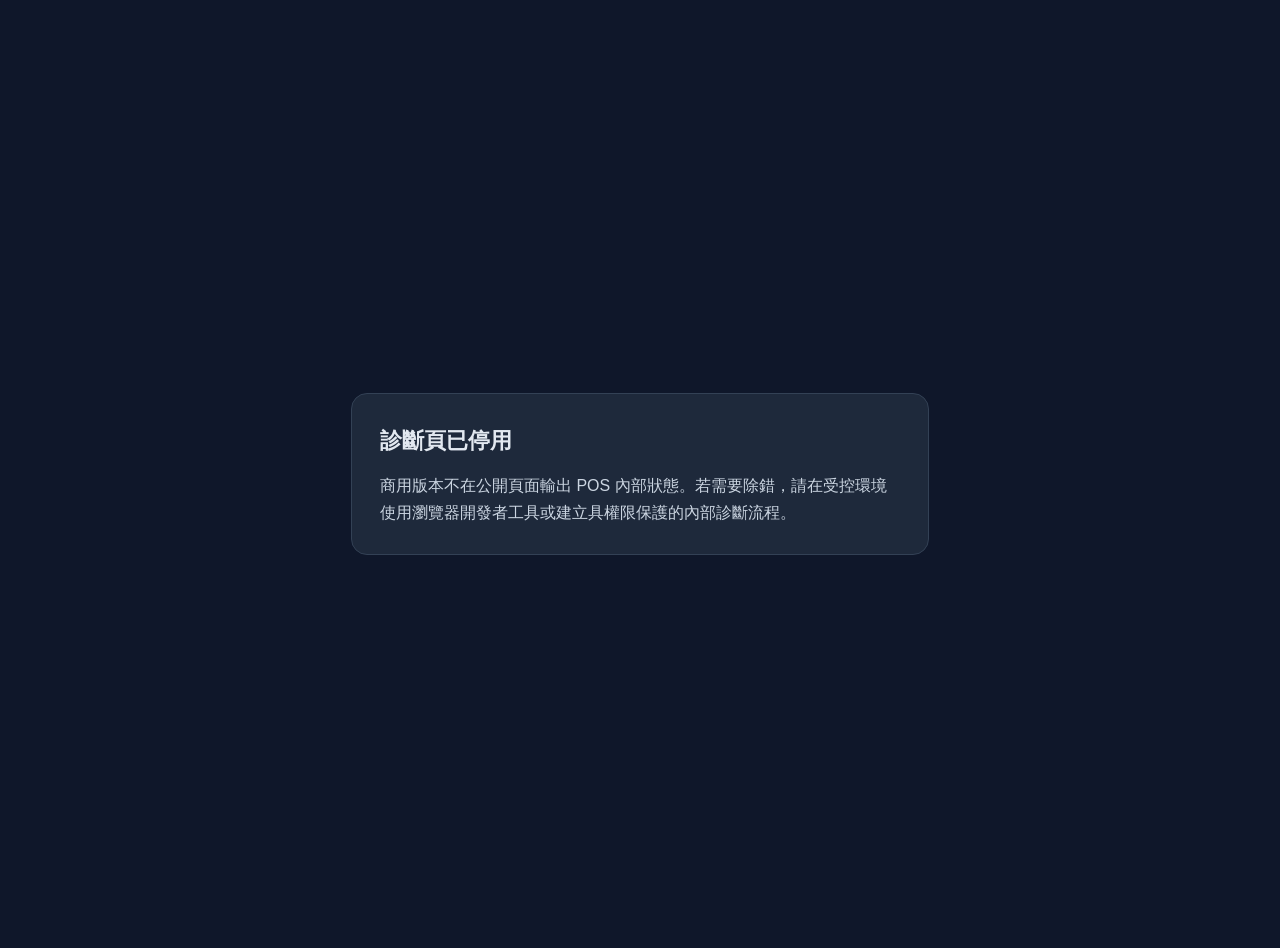
<file: diag.html>
<!doctype html>
<html lang="zh-Hant">
<head>
  <meta charset="UTF-8">
  <meta name="viewport" content="width=device-width, initial-scale=1.0">
  <title>Diagnostics Disabled</title>
</head>
<body style="font-family:-apple-system,BlinkMacSystemFont,'Microsoft JhengHei',sans-serif;background:#0f172a;color:#e2e8f0;display:flex;align-items:center;justify-content:center;min-height:100vh;margin:0;padding:24px">
  <main style="max-width:520px;background:#1e293b;border:1px solid #334155;border-radius:16px;padding:28px;line-height:1.7">
    <h1 style="margin:0 0 12px;font-size:22px">診斷頁已停用</h1>
    <p style="margin:0;color:#cbd5e1">商用版本不在公開頁面輸出 POS 內部狀態。若需要除錯，請在受控環境使用瀏覽器開發者工具或建立具權限保護的內部診斷流程。</p>
  </main>
</body>
</html>
</file>
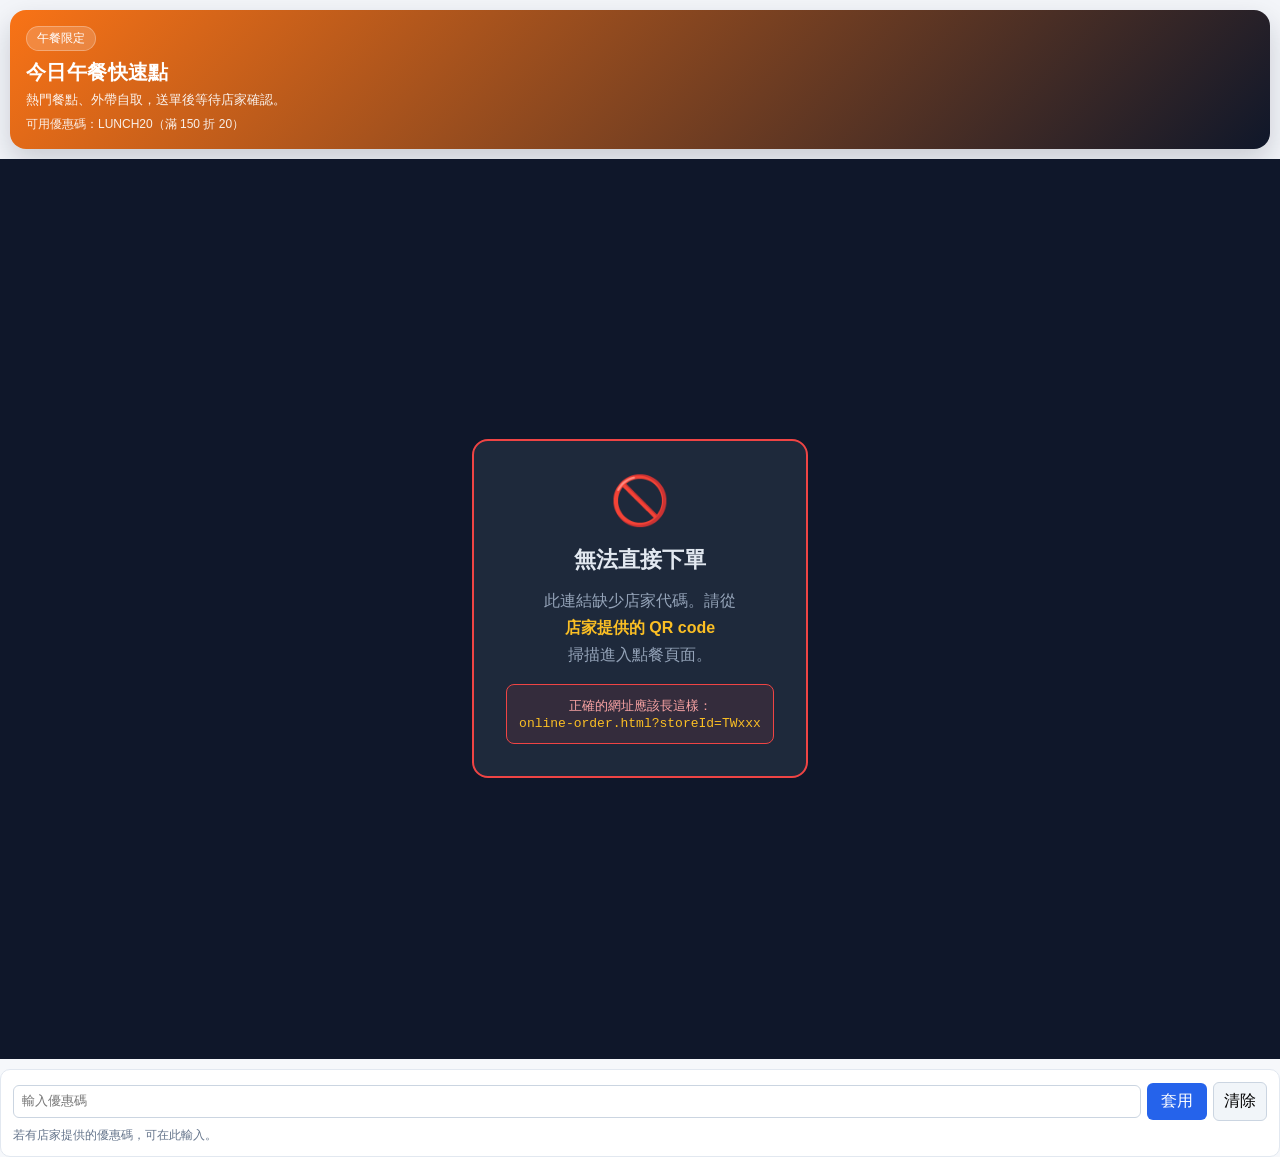
<file: online-order.html>
<!doctype html>
<!-- 中文備註：給外部顧客直接使用的線上點餐頁面。 -->
<html lang="zh-Hant">
<head>
  <meta charset="UTF-8" />
  <meta name="viewport" content="width=device-width, initial-scale=1.0, viewport-fit=cover" />
  <title>線上點餐</title>
  <meta name="theme-color" content="#0f172a" />
  <link rel="stylesheet" href="styles/base.css" />
  <link rel="stylesheet" href="styles/online-order.css" />
</head>
<body>
  <header class="online-hero">
    <div>
      <div class="online-badge">線上點餐</div>
      <h1 id="onlineStoreName">立即點餐</h1>
      <p id="onlineStoreMeta" class="muted">外帶 / 外送皆可</p>
    </div>
    <div style="display:flex;gap:8px;flex-wrap:wrap">
      <button id="openMyOrdersBtn" class="secondary-btn">📋 我的訂單</button>
      <button id="openCartBtn" class="primary-btn online-cart-btn">購物車 <span id="cartQtyBadge">0</span></button>
    </div>
  </header>

  <main class="online-layout">
    <aside class="online-left stack">
      <section class="card stack">
        <label>搜尋商品
          <input id="onlineSearchInput" placeholder="搜尋品項">
        </label>
        <div id="onlineCategoryTabs" class="online-category-tabs"></div>
      </section>
    </aside>

    <section class="online-right">
      <div id="onlineProductGrid" class="online-product-grid"></div>
    </section>
  </main>

    <div id="onlineCartDrawer" class="online-drawer hidden">
    <div class="online-drawer-backdrop"></div>
    <div class="online-drawer-panel">
      <!-- v20260603-v2：只「送出訂單」固定在底，其餘全部可捲動 -->
      <div class="row between wrap" style="flex:0 0 auto">
        <h2>購物車</h2>
        <button id="closeCartBtn" class="ghost-btn">✕</button>
      </div>

      <!-- 可捲動區（餐點 + 顧客資訊 + 金額 + 點數 + 優惠碼），送出鈕不在這裡面 -->
      <div id="onlineDrawerScroll" style="flex:1 1 auto;overflow-y:auto;-webkit-overflow-scrolling:touch">
        <!-- 餐點內容（不動） -->
        <div id="onlineCartList" class="stack"></div>

        <!-- 顧客資訊 -->
        <section class="card stack">
          <h2>顧客資訊</h2>
          <!-- v20260603-v2：訂單類型左右兩欄（左=類型，右=預約時段，選預約才顯示） -->
          <div style="display:flex;gap:8px;">
            <label style="flex:1;">訂單類型
              <select id="onlineOrderType">
                <option value="外帶">外帶</option>
                <option value="內用">內用</option>
                <option value="預約">預約</option>
              </select>
            </label>
            <label style="flex:1;" id="onlineReservationBlock" style="display:none">選擇預約取餐時間
              <select id="onlineReservationSlot" style="width:100%;padding:10px;border:1px solid #cbd5e1;border-radius:8px;font-size:14px">
                <option value="">請選擇時段</option>
              </select>
            </label>
          </div>
          <div id="onlineReservationHint" class="muted" style="font-size:12px;margin-top:-4px;display:none">起始時間為 1 小時後，每 15 分鐘一個區間，可預約至 2 天內。</div>

          <!-- 姓名/電話（不動） -->
          <div style="display:flex;gap:8px;">
            <label style="flex:1;">姓名
              <input id="onlineCustomerName" placeholder="請輸入姓名">
            </label>
            <label style="flex:1;">電話
              <input id="onlineCustomerPhone" placeholder="請輸入電話">
            </label>
          </div>

          <!-- v20260603-v2：顧客備註縮成一列 -->
          <label>顧客備註
            <input id="onlineCustomerNote" placeholder="例如：晚點取餐、餐具需求、桌號">
          </label>
        </section>

        <div class="online-summary">
          <!-- v20260603-v2：小計 + 總數量同一列 -->
          <div class="row between">
            <span>小計 <strong id="onlineSubtotalText">0</strong></span>
            <span>總數量 <strong id="onlineTotalQtyText">0</strong></span>
          </div>

          <!-- 優惠碼區由 promotion-ui.js 動態插在 #onlinePointsRow 之前（見 JS） -->

          <!-- v20260603-v2：點數列（左=目前點數，右=折抵點數輸入） -->
          <div id="onlinePointsRow" class="row between" style="margin-top:8px;align-items:center">
            <span>目前點數 <strong id="onlinePointsBalanceText">—</strong></span>
            <span style="display:flex;align-items:center;gap:6px">折抵
              <input id="onlinePointsUseInput" type="number" min="0" inputmode="numeric" placeholder="0" style="width:84px;padding:6px;border:1px solid #cbd5e1;border-radius:6px;text-align:right">
            </span>
          </div>

          <!-- v20260603-v2：折扣金額（左） + 本次可得點數（右） -->
          <div class="row between" style="margin-top:6px">
            <span>折扣 <strong id="onlineDiscountSummaryText" style="color:#16a34a">-0</strong></span>
            <span>本次可得點數 <strong id="onlineRewardPointsText" style="color:#f59e0b">0</strong></span>
          </div>

                    <!-- 應付合計（單一列） -->
          <div class="row between" style="margin-top:6px;font-weight:700;border-top:1px dashed #cbd5e1;padding-top:8px">
            <span>應付合計</span>
            <span id="onlineGrandTotalSummaryText" style="color:#dc2626">0</span>
          </div>

          <!-- v20260603-v3：付款別兩顆鈕移進捲動區（只剩送出鈕固定） -->
          <div style="display:flex;gap:8px;margin-top:12px">
            <button type="button" id="onlinePayCash" class="pay-method-btn" data-pay="現金" style="flex:1;padding:12px;border:2px solid #cbd5e1;border-radius:10px;background:#fff;font-weight:700;cursor:pointer">現金</button>
            <button type="button" id="onlinePayEpay" class="pay-method-btn" data-pay="電子支付" style="flex:1;padding:12px;border:2px solid #cbd5e1;border-radius:10px;background:#fff;font-weight:700;cursor:pointer">電子支付</button>
          </div>
        </div>
      </div>


            <!-- v20260603-v3：只「送出訂單」固定在底 -->
      <div style="flex:0 0 auto;padding-top:10px;border-top:1px solid #e2e8f0;background:#fff">
        <button id="submitOnlineOrderBtn" class="primary-btn full">送出訂單</button>
      </div>

    </div>
  </div>


  <div id="onlineProductModal" class="modal hidden">
    <div class="modal-backdrop"></div>
    <div class="modal-dialog wide">
      <div class="row between wrap">
        <h2 id="onlineModalTitle">商品設定</h2>
        <button id="closeOnlineProductModal" class="ghost-btn">✕</button>
      </div>
      <div id="onlineModalImageWrap" class="online-modal-image hidden"></div>
      <div id="onlineModalModules" class="stack"></div>
      <div class="stack">
        <div>
          <label>商品備註</label>
          <input id="onlineItemNoteInput" placeholder="例如：不要胡椒、先做">
        </div>
        <div class="grid2">
          <div>
            <label>數量</label>
            <input id="onlineItemQtyInput" type="number" min="1" value="1">
          </div>
          <div class="muted" id="onlineItemPricePreview" style="align-self:end;padding-bottom:12px">小計：0</div>
        </div>
      </div>
      <div class="row between wrap">
        <button id="saveOnlineProductBtn" class="primary-btn">加入購物車</button>
        <button id="cancelOnlineProductBtn" class="secondary-btn">取消</button>
      </div>
    </div>
  </div>

  <script type="module" src="js/pages/online-order-page.js?v=20260807"></script>

  <div id="onlineOrderStatusOverlay" class="online-status-overlay hidden">
    <div class="online-status-card">
      <div class="online-badge">訂單處理中</div>
      <h2 id="onlineOrderStatusTitle">等待店家確認訂單</h2>
      <p id="onlineOrderStatusText" class="muted">送出後請稍候，店家確認後才算完成訂購。</p>
      <button id="closeOnlineStatusBtn" class="secondary-btn hidden">關閉</button>
    </div>
  </div>

  <!-- 我的訂單查詢 modal -->
  <div id="myOrdersModal" class="modal hidden">
    <div class="modal-backdrop" onclick="document.getElementById('myOrdersModal').classList.add('hidden');"></div>
    <div class="modal-dialog" style="max-width:520px;max-height:90vh;display:flex;flex-direction:column">
      <div class="row between wrap">
        <h2>📋 我的訂單查詢</h2>
        <button id="closeMyOrdersBtn" class="ghost-btn">✕</button>
      </div>
      <div class="stack" style="margin-top:8px">
        <label>姓名
          <input id="myOrdersNameInput" placeholder="請輸入完整姓名">
        </label>
        <label>電話
          <input id="myOrdersPhoneInput" placeholder="請輸入完整電話" inputmode="tel">
        </label>
        <button id="myOrdersSearchBtn" class="primary-btn">查詢我的訂單</button>
        <div id="myOrdersHint" class="muted" style="font-size:12px">
          請輸入訂購時填寫的完整姓名與電話。為避免濫用，每 30 秒只能查詢一次。
        </div>
      </div>
      <div id="myOrdersResult" class="stack" style="margin-top:12px;overflow-y:auto;flex:1"></div>
    </div>
  </div>

</body>
</html>
</file>
<file: styles/base.css>
/* 中文備註：styles/base.css，此樣式檔已加入中文說明，方便後續維護。 */
:root{
  --bg:#f3f5f9; --card:#fff; --nav:#0f172a; --text:#111827; --muted:#64748b;
  --line:#dbe2f0; --primary:#2563eb; --danger:#ef4444; --ok:#10b981; --warning:#f59e0b;
  --disabled-bg:#f1f5f9; --disabled-text:#94a3b8;
}
*{box-sizing:border-box}
html,body{margin:0;padding:0;background:var(--bg);color:var(--text);font-family:-apple-system,BlinkMacSystemFont,"PingFang TC","Noto Sans TC",sans-serif}
button,input,select,textarea{font:inherit}
button{cursor:pointer;border:none;border-radius:10px;padding:6px 18px}
input,select,textarea{width:100%;padding:12px 14px;border:1px solid var(--line);border-radius:14px;background:#fff}
label{display:block;margin-bottom:8px;font-size:14px;font-weight:700}
h1,h2,h3{margin:0}
ul{margin:0;padding-left:20px}
.primary-btn{background:var(--primary);color:#fff}
.secondary-btn,.upload-btn{background:#eef2ff;color:#1e3a8a}
.danger-btn{background:#fee2e2;color:#b91c1c}
.ghost-btn{background:transparent;color:#475569;padding:8px 10px}
.full{width:100%}
.hidden{display:none !important}
.muted{color:var(--muted)}
.tag{display:inline-block;background:#eff6ff;color:#1d4ed8;border-radius:999px;padding:6px 10px;font-size:12px}
.badge{display:inline-flex;align-items:center;padding:6px 10px;border-radius:999px;font-size:12px;font-weight:700}
.badge.pending{background:#fef3c7;color:#92400e}
.badge.done{background:#dcfce7;color:#166534}
.badge.on{background:#dcfce7;color:#166534}
.badge.off{background:#fee2e2;color:#b91c1c}
.inline-check{display:flex;align-items:center;gap:10px;font-weight:700}.inline-check input{width:auto}
/* checkbox / radio 不要套用一般 input 的 width / padding / border */
input[type=checkbox],
input[type=radio]{
  width:18px !important;
  height:18px !important;
  padding:0 !important;
  margin:0 !important;
  border-radius:3px !important;
  flex-shrink:0 !important;
  vertical-align:middle;
}
input[type=radio]{
  border-radius:50% !important;
}
/* 舊款 POS 機效能優化：全域關閉過渡動畫與毛玻璃特效 */
*, *::before, *::after {
  transition: none !important;
  animation: none !important;
  backdrop-filter: none !important;
  -webkit-backdrop-filter: none !important;
}
</file>
<file: styles/online-order.css>
/* 中文備註：線上點餐頁樣式，採用圖片菜單、分類切換、單頁購物車抽屜。 */
body{background:#f6f8fb}
.online-shell{max-width:1440px;margin:0 auto;padding:20px}
.online-hero{display:flex;justify-content:space-between;align-items:center;gap:16px;padding:16px 0 20px}
.online-badge{display:inline-block;background:#eef2ff;color:#1e3a8a;border-radius:999px;padding:6px 10px;font-size:12px;font-weight:700;margin-bottom:8px}
.online-hero h1{font-size:34px}
.online-cart-btn{white-space:nowrap}
.online-layout{display:grid;grid-template-columns:320px 1fr;gap:20px}
.online-left,.online-right{min-width:0}
.online-category-tabs{display:flex;flex-wrap:wrap;gap:8px}
.online-category-chip{background:#fff;border:1px solid #c7d2fe;color:#1d4ed8;padding:8px 12px;border-radius:999px}
.online-category-chip.active{background:#dbeafe;border-color:#93c5fd}
.online-product-grid{display:grid;grid-template-columns:repeat(auto-fill,minmax(230px,1fr));gap:16px}
.online-product-card{background:#fff;border:1px solid var(--line);border-radius:18px;overflow:hidden;display:flex;flex-direction:column}
.online-product-image{width:100%;height:200px;background:#f8fafc;border-bottom:1px solid var(--line);overflow:hidden;flex-shrink:0}
.online-product-image img{width:100%;height:100%;object-fit:cover;display:block}
.online-product-body{padding:14px;display:flex;flex-direction:column;gap:10px;height:100%}
.online-product-name{font-size:20px;font-weight:800;line-height:1.2}
.online-product-meta{font-size:13px;color:var(--muted)}
.online-product-price{font-size:22px;font-weight:800;color:#1d4ed8}
.online-product-footer{margin-top:auto}
.online-drawer{position:fixed;inset:0;z-index:50}
.online-drawer-backdrop{position:absolute;inset:0;background:rgba(15,23,42,.45)}
.online-drawer-panel{position:absolute;top:0;right:0;height:100%;width:min(430px,100%);background:#fff;padding:20px;display:flex;flex-direction:column;gap:16px;box-shadow:-12px 0 32px rgba(15,23,42,.15);overflow:hidden}
.online-summary{display:flex;flex-direction:column;gap:12px;padding-top:16px;border-top:1px solid var(--line);background:#fff;padding-bottom:8px;margin-top:8px}
.online-cart-item{border:1px solid var(--line);border-radius:16px;padding:12px;background:#fff}
.online-modal-image{margin-bottom:14px;border:1px solid var(--line);border-radius:16px;overflow:hidden;aspect-ratio:1/1;background:#f8fafc}
.online-modal-image img{width:100%;height:100%;object-fit:cover;display:block}
.online-empty{padding:32px 16px;text-align:center;color:var(--muted)}
@media (max-width:960px){
  .online-layout{grid-template-columns:1fr}
}
.modal{position:fixed;inset:0;z-index:60;display:flex;align-items:center;justify-content:center}
.modal.hidden{display:none}
.modal .modal-backdrop{position:absolute;inset:0;background:rgba(15,23,42,.55)}
.modal .modal-dialog{position:relative;z-index:1;background:#fff;border-radius:16px;width:min(500px,90vw);max-height:85vh;overflow-y:auto;padding:24px;box-shadow:0 10px 40px rgba(0,0,0,.25)}
.option-chip{display:inline-flex;align-items:center;gap:6px;padding:6px 14px;border-radius:20px;border:1px solid #c7d2fe;background:#fff;color:#1d4ed8;font-size:14px;cursor:pointer}
.option-chip.active{background:#1d4ed8;color:#fff;border-color:#1d4ed8}



.online-toast{
  position:fixed;left:50%;bottom:24px;transform:translateX(-50%) translateY(20px);
  background:#0f172a;color:#fff;padding:12px 18px;border-radius:999px;
  box-shadow:0 10px 30px rgba(15,23,42,.25);opacity:0;pointer-events:none;
  transition:all .2s ease;z-index:70;font-weight:700
}
.online-toast.show{opacity:1;transform:translateX(-50%) translateY(0)}


.online-status-overlay{position:fixed;inset:0;background:rgba(15,23,42,.55);display:flex;align-items:center;justify-content:center;padding:20px;z-index:80}
.online-status-card{width:min(420px,100%);background:#fff;border-radius:20px;padding:24px;text-align:center;box-shadow:0 20px 50px rgba(15,23,42,.18)}
.online-toast{position:fixed;left:50%;bottom:24px;transform:translateX(-50%) translateY(20px);background:#0f172a;color:#fff;padding:12px 18px;border-radius:999px;box-shadow:0 10px 30px rgba(15,23,42,.25);opacity:0;pointer-events:none;transition:all .2s ease;z-index:70;font-weight:700}
.online-toast.show{opacity:1;transform:translateX(-50%) translateY(0)}

@media (max-width: 600px) {
  /* 手機版改單欄、緊湊內距（對應實際 class .online-layout / .online-left） */
  .online-layout {
    grid-template-columns: 1fr !important;
    padding: 6px;
    gap: 8px;
  }

  .online-left {
    width: 100%;
    max-width: 100%;
    position: static;
  }

  .online-product-grid {
    grid-template-columns: repeat(2, 1fr);
    gap: 6px;
  }


    .online-product-card {
      font-size: 12px;
      border-radius: 8px;
      overflow: hidden;
    }

    .online-product-image {
      height: 130px;
      overflow: hidden;
    }

    .online-product-image img {
      width: 100%;
      height: 130px;
      object-fit: cover;
      display: block;
    }

 .online-product-body {
  padding: 2px 6px !important;
  gap: 0 !important;
  height: auto !important;
}


    .online-product-name {
      font-size: 15px;
      line-height: 1.2;
      margin: 0;
    }

  .online-product-price {
  font-size: 13px;
  line-height: 1.2;
  margin: 0;
}


    .online-product-meta {
      display: none;
    }

    .online-product-footer {
      padding: 2px 6px;
    }

    .online-product-footer .primary-btn {
      padding: 4px 6px;
      font-size: 11px;
    }


  .online-category-chip {
    padding: 3px 8px;
    font-size: 12px;
  }

  .online-header h1 {
    font-size: 16px;
  }

  .online-header .muted {
    font-size: 12px;
  }

  #openCartBtn {
    font-size: 13px;
    padding: 6px 12px;
  }

  .modal .modal-dialog {
    width: 95vw;
    padding: 14px;
    max-height: 90vh;
  }

  .option-chip {
    padding: 3px 10px;
    font-size: 12px;
    min-width: 50px;
  }
      #floatingCartBtn {
      width: 48px;
      height: 48px;
      font-size: 20px;
      right: 8px;
    }

    #floatingCartBadge {
      font-size: 10px;
      min-width: 16px;
      height: 16px;
    }

}
#floatingCartBtn {
  position: fixed;
  right: 20px;
  top: 50%;
  transform: translateY(-50%);
  width: 56px;
  height: 56px;
  border-radius: 50%;
  background: #0f172a;
  color: #fff;
  font-size: 24px;
  border: none;
  cursor: pointer;
  z-index: 50;
  display: flex;
  align-items: center;
  justify-content: center;
  box-shadow: 0 4px 12px rgba(0,0,0,0.3);
}

#floatingCartBadge {
  position: absolute;
  top: -4px;
  right: -4px;
  background: #ef4444;
  color: #fff;
  font-size: 12px;
  font-weight: 700;
  min-width: 20px;
  height: 20px;
  border-radius: 10px;
  display: flex;
  align-items: center;
  justify-content: center;
  padding: 0 4px;
}
.online-product-desc{font-size:13px;color:#64748b;line-height:1.4;margin:-4px 0 4px}
.online-product-title-row{display:flex;justify-content:space-between;align-items:baseline;gap:8px;flex-wrap:wrap}
.online-product-title-row .online-product-name{font-size:18px;flex:1;min-width:0}
.online-product-title-row .online-product-price{font-size:20px;white-space:nowrap;margin:0}
</file>
